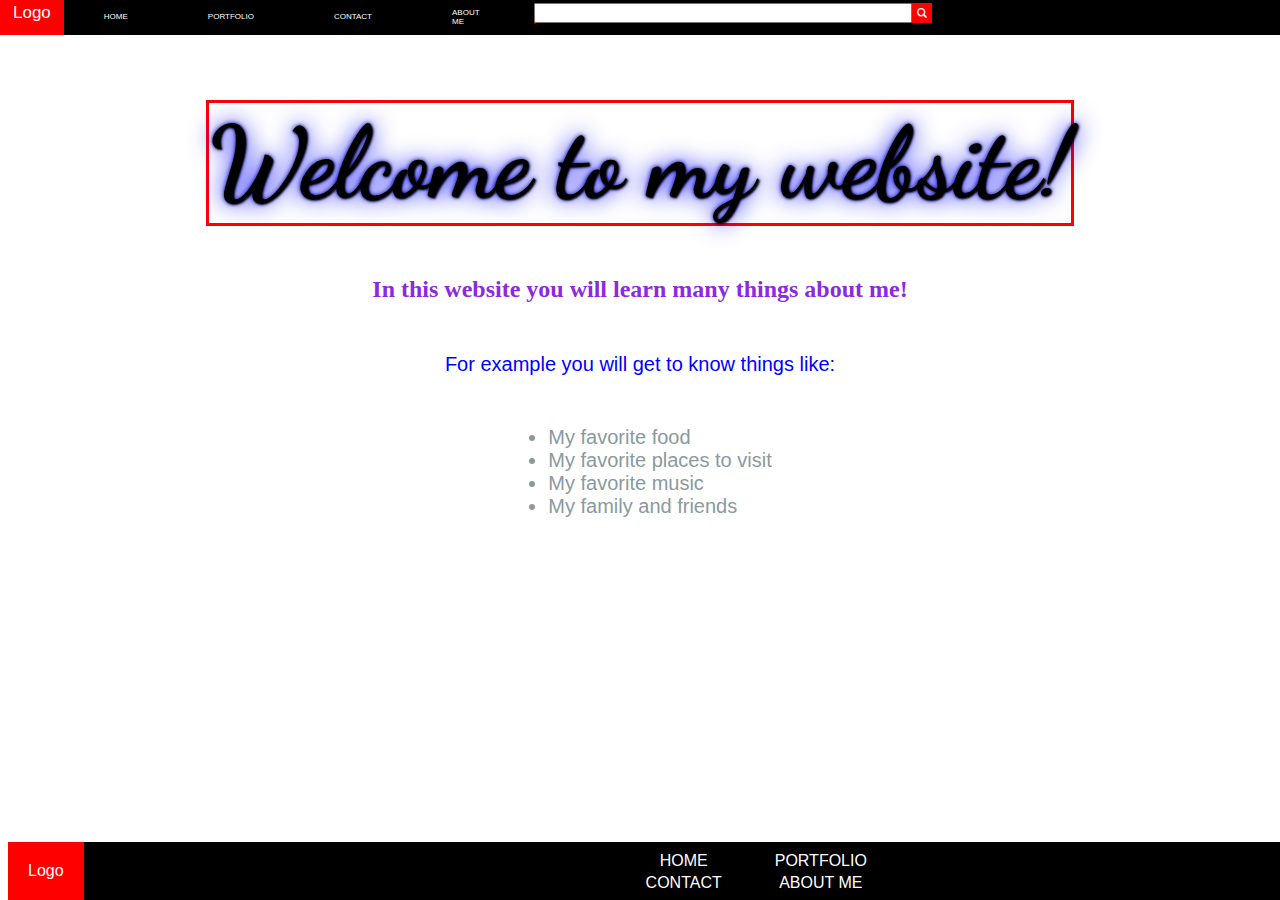
<file: CSS_SecondAssignment/index.html>
<!DOCTYPE html>
<html lang="en">
<head>
    <meta charset="UTF-8">
    <meta name="viewport" content="width=device-width, initial-scale=1.0">
    <title>Document</title>
    <link href="style.css" rel="stylesheet">
    <link rel="preconnect" href="https://fonts.googleapis.com">
    <link rel="preconnect" href="https://fonts.gstatic.com" crossorigin>
    <link href="https://fonts.googleapis.com/css2?family=Dancing+Script:wght@700&display=swap" rel="stylesheet">
</head>
<body>
    <header>
        <ul>
            <li id="logo">Logo</li>
            <li class="pages"><a href="index.html">HOME</a></li>
            <li class="pages"><a href="#">PORTFOLIO</a></li>
            <li class="pages"><a href="contact.html">CONTACT</a></li>
            <li class="pages"><a href="about.html">ABOUT ME</a></li>
            <li id="search"><input type="text"><img src="images/Search-icon.png"></li>
            <li id="right">
                <ul>
                    <li><a id="right1" href="#">DEALER LOCATOR</a>&nbsp;/&nbsp;<a href="#">SIGN IN</a></li>
                    <li><a id="cart" href="#"><img src="images/shopping-cart-icon.svg">VIEW CART</a></li>
                </ul>
            </li>
        </ul>
    </header>

    <h1 class="home">
        Welcome to my website!
    </h1>

    <h2 class="home">
        In this website you will learn many things about me!
    </h2>
    <p class="home">
        For example you will get to know things like:
    </p>
    <ul class="home">
        <li>My favorite food</li>
        <li>My favorite places to visit</li>
        <li>My favorite music</li>
        <li>My family and friends</li>
    </ul>
    <footer>
        <p>Logo</p>
        <table>
            <tr>
                <td class="col">
                    <a href="index.html">HOME</a>
                </td>
                <td class="col">
                    <a href="#">PORTFOLIO</a>
                </td>
            </tr>
            <tr>
                <td class="col">
                    <a href="contact.html">CONTACT</a>
                </td>
                <td class="col">
                    <a href="about.html">ABOUT ME</a>
                </td>
            </tr>
        </table>
    </footer>
</body>
</html>
</file>
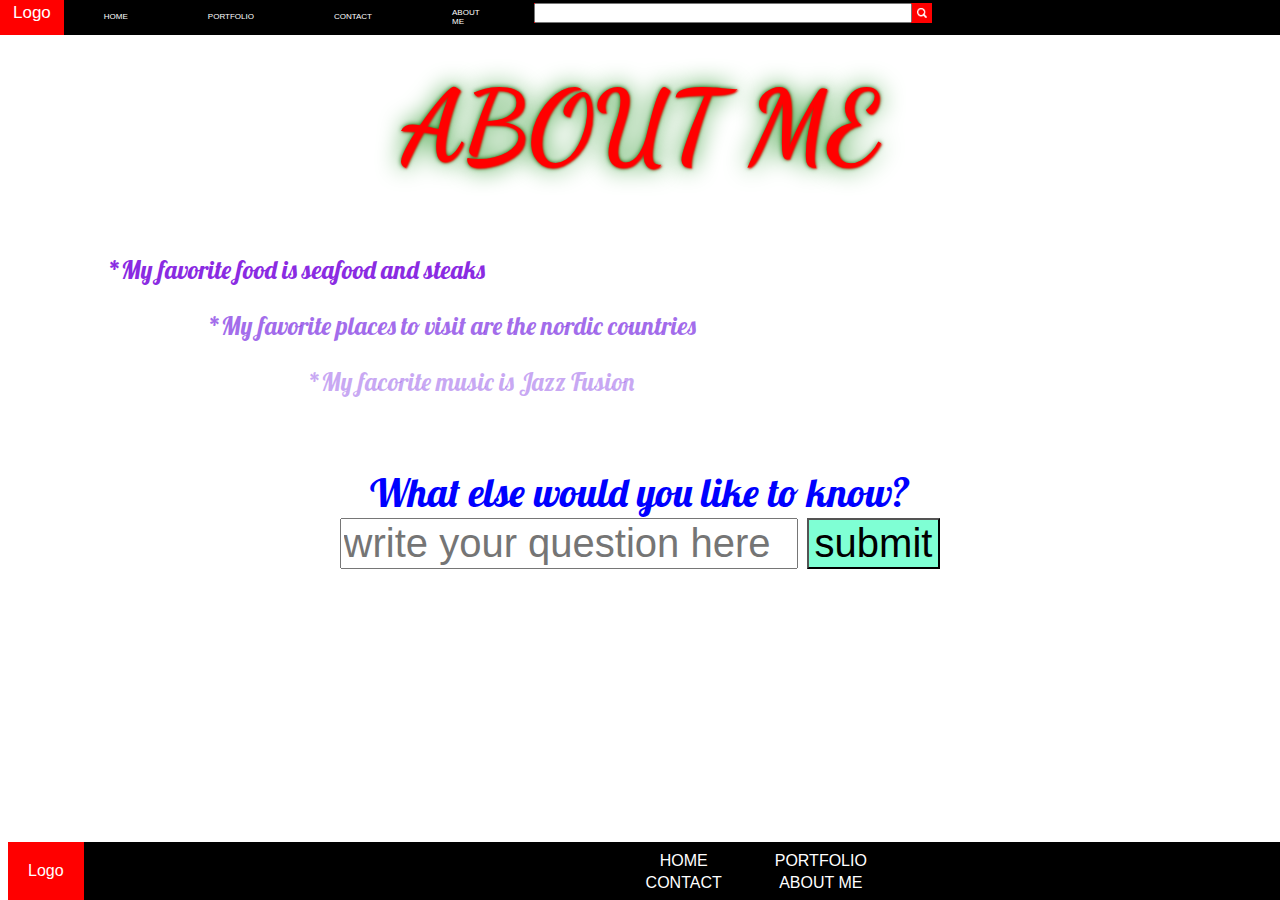
<file: CSS_SecondAssignment/about.html>
<!DOCTYPE html>
<html lang="en">
<head>
    <meta charset="UTF-8">
    <meta name="viewport" content="width=device-width, initial-scale=1.0">
    <title>Document</title>
    <link href="style.css" rel="stylesheet">
    <link rel="preconnect" href="https://fonts.googleapis.com">
    <link rel="preconnect" href="https://fonts.gstatic.com" crossorigin>
    <link href="https://fonts.googleapis.com/css2?family=Dancing+Script:wght@700&display=swap" rel="stylesheet">
    <link href="https://fonts.googleapis.com/css2?family=Dancing+Script:wght@700&family=Lobster&display=swap" rel="stylesheet">
</head>
<body>
    <header>
        <ul>
            <li id="logo">Logo</li>
            <li class="pages"><a id="one" href="index.html">HOME</a></li>
            <li class="pages"><a href="#">PORTFOLIO</a></li>
            <li class="pages"><a href="contact.html">CONTACT</a></li>
            <li class="pages"><a href="about.html">ABOUT ME</a></li>
            <li id="search"><input type="text"><img src="images/Search-icon.png"></li>
            <li id="right">
                <ul>
                    <li><a id="right1" href="#">DEALER LOCATOR</a>&nbsp;/&nbsp;<a href="#">SIGN IN</a></li>
                    <li><a id="cart" href="#"><img src="images/shopping-cart-icon.svg">VIEW CART</a></li>
                </ul>
            </li>
        </ul>
    </header>

    <h1 id="about">ABOUT ME</h1>
    <p id="about1">*My favorite food is seafood and steaks</p>
    <p id="about2">*My favorite places to visit are the nordic countries</p>
    <p id="about3">*My facorite music is Jazz Fusion</p>
    <form>
        <label for="question">What else would you like to know?</label><br>
        <input type="text" id="about-question" name="question" placeholder="write your question here">
        <input id="about-button" type="submit" value="submit">
    </form>

    <footer>
        <p>Logo</p>
        <table>
            <tr>
                <td class="col">
                    <a href="index.html">HOME</a>
                </td>
                <td class="col">
                    <a href="#">PORTFOLIO</a>
                </td>
            </tr>
            <tr>
                <td class="col">
                    <a href="contact.html">CONTACT</a>
                </td>
                <td class="col">
                    <a href="about.html">ABOUT ME</a>
                </td>
            </tr>
        </table>
    </footer>
</body>
</html>
</file>
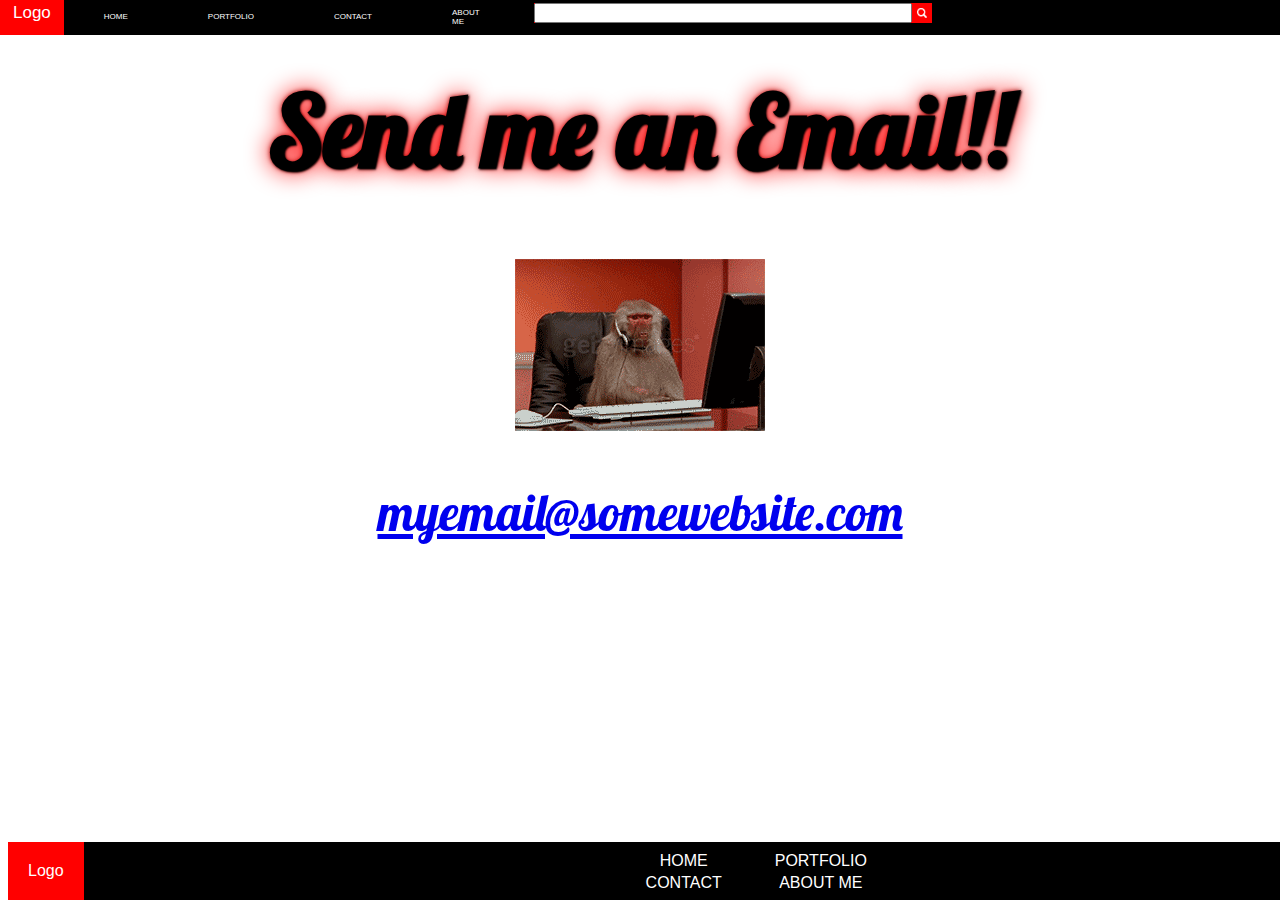
<file: CSS_SecondAssignment/contact.html>
<!DOCTYPE html>
<html lang="en">
<head>
    <meta charset="UTF-8">
    <meta name="viewport" content="width=device-width, initial-scale=1.0">
    <title>Document</title>
    <link href="style.css" rel="stylesheet">
    <link rel="preconnect" href="https://fonts.googleapis.com">
    <link rel="preconnect" href="https://fonts.gstatic.com" crossorigin>
    <link href="https://fonts.googleapis.com/css2?family=Dancing+Script:wght@700&family=Lobster&display=swap" rel="stylesheet">
</head>
<body>
    <header>
        <ul>
            <li id="logo">Logo</li>
            <li class="pages"><a href="index.html">HOME</a></li>
            <li class="pages"><a href="#">PORTFOLIO</a></li>
            <li class="pages"><a href="contact.html">CONTACT</a></li>
            <li class="pages"><a href="about.html">ABOUT ME</a></li>
            <li id="search"><input type="text"><img src="images/Search-icon.png"></li>
            <li id="right">
                <ul>
                    <li><a id="right1" href="#">DEALER LOCATOR</a>&nbsp;/&nbsp;<a href="#">SIGN IN</a></li>
                    <li><a id="cart" href="#"><img src="images/shopping-cart-icon.svg">VIEW CART</a></li>
                </ul>
            </li>
        </ul>
    </header>
    
    <h1 id="contact-msg">Send me an Email!!</h1>
    <img id="contact-gif" src="images/giphy.gif">
    <p id="contact-email"><a href="#">myemail@somewebsite.com</a></p>
    <footer>
        <p>Logo</p>
        <table>
            <tr>
                <td class="col">
                    <a href="index.html">HOME</a>
                </td>
                <td class="col">
                    <a href="#">PORTFOLIO</a>
                </td>
            </tr>
            <tr>
                <td class="col">
                    <a href="contact.html">CONTACT</a>
                </td>
                <td class="col">
                    <a href="about.html">ABOUT ME</a>
                </td>
            </tr>
        </table>
    </footer>

</body>
</html>
</file>
<file: CSS_SecondAssignment/style.css>
header {
    position: fixed;
    top: 0;
	left: 0;
	z-index: 100;
	width: 100%;
    background-color: black;
}

header ul {
    list-style: none;
    display: flex;
    padding: 0;
    margin: 0;
}

header li {
    display: inline-block;
    display: flex;
}

#logo {
    font-family: sans-serif;
    color: white;
    font-size: 17px;
    background-color: red;
    padding-top: 3px;
    padding-left: 13px;
    padding-right: 13px;
    padding-bottom: 3px;
}

.pages {
    font-family: sans-serif;
    font-size: 8px;
    margin: auto;
    padding-left: 40px;
    padding-right: 40px;
    padding-bottom: 2px;
    background-color: black;
}

.pages a {
    color: white;
    text-decoration: none;
}

.pages a:hover {
    background-color: orange;
}

input[type="text"] {
    width: 370px;
}

#search {
    margin-top: 3px;
    height: 20px;
    background-color: red;
    margin-left: 15px;
}

#search img {
    width: 10px;
    height: 10px;
    filter: invert(1);
    padding: 5px;
}

#right a {
    color: white;
    background-color: black;
    text-decoration: none;
}
#right ul {
    padding-top: 3px;
    padding-bottom: 3px;
    display: list-item;
    padding-right: 10px;
    direction: rtl;
}

#right {
    padding-left: 375px;
    color: white;
    background-color: black;
    text-align: right;
    font-size: 8px;
}

#right1{
    white-space: pre;
}
#cart {
    text-align: right;
}
#cart img {
    width: 12px;
    height: auto;
    padding: 0;
    filter: invert(1);
}

footer {
    bottom: 0;
    position: absolute;
    width: 100%;
    background-color: black;
}

footer a {
    text-decoration: none;
    color: white;
 }

 footer p {
    color: white;
    background-color: red;
    display: inline-block;
    margin: auto;
    padding: 20px;
    text-align: center;
    font-family: sans-serif; 
 }

 footer table {
    display: inline-block;
    text-align: center;
    vertical-align: middle;
    position: relative;
    left: 506px;
    font-family: sans-serif;
 }

 footer a:hover {
    color: rgb(255, 0, 0);
 }

 .col {
    padding-left: 50px;
 }

 h1.home {
    font-family:"Dancing Script";
    font-size: 100px;
    text-shadow: 1px 1px 2px black, 0 0 25px blue, 0 0 5px darkblue;
    border-style: solid;
    border-color: red;
    width: fit-content;
    text-align: center;
    margin: auto;
    margin-top: 100px;
 }

 h2.home {
    width: fit-content;
    margin: auto;
    margin-top: 50px;
    color: blueviolet;
 }

 p.home {
    width: fit-content;
    margin: auto;
    margin-top: 50px;
 }

 ul.home {
    width: fit-content;
    margin: auto;
    margin-top: 50px;
 }

 p.home {
    font-size: 20px;
    color: blue;
    font-family:'Trebuchet MS', 'Lucida Sans Unicode', 'Lucida Grande', 'Lucida Sans', Arial, sans-serif;
 }

 ul.home {
    font-size: 20px;
    color: rgb(138, 154, 157);
    font-family:'Trebuchet MS', 'Lucida Sans Unicode', 'Lucida Grande', 'Lucida Sans', Arial, sans-serif;
 }

 #contact-msg {
    font-family: 'Lobster';
    font-size: 100px;
    text-align: center;
    text-shadow: 1px 1px 2px black, 0 0 25px red, 0 0 5px darkred;
 }

 #contact-gif{
    margin: auto;
    display: block;
 }
 
 #contact-email {
    text-align: center;
    font-family: "Lobster";
    font-size: 50px;
 }

 #about {
    text-align: center;
    font-family: "Dancing Script";
    font-size: 100px;
    color: red;
    text-shadow: 1px 1px 2px red, 0 0 25px green, 0 0 5px darkgreen;
 }

 #about1 {
    text-align: left;
    margin-left: 100px;
    font-family: "Lobster";
    color: blueviolet;
    font-size: 25px;
 }

 #about2 {
    text-align: left;
    margin-left: 200px;
    font-family: "Lobster";
    color: rgba(122, 43, 226, 0.694);
    font-size: 25px;
 }

 #about3 {
    text-align: left;
    margin-left: 300px;
    font-family: "Lobster";
    color: rgba(122, 43, 226, 0.403);
    font-size: 25px;
 }

 form {
    margin-top: 70px;
    text-align: center;
    font-family: "Lobster";
    font-size: 40px;
    color: blue;
 }

#about-question {
    width: 450px;
    font-size: 40px;
}

#about-button {
    font-size: 40px;
    background-color: aquamarine;
}

#about-button:hover {
    background-color: blueviolet;
}
</file>
